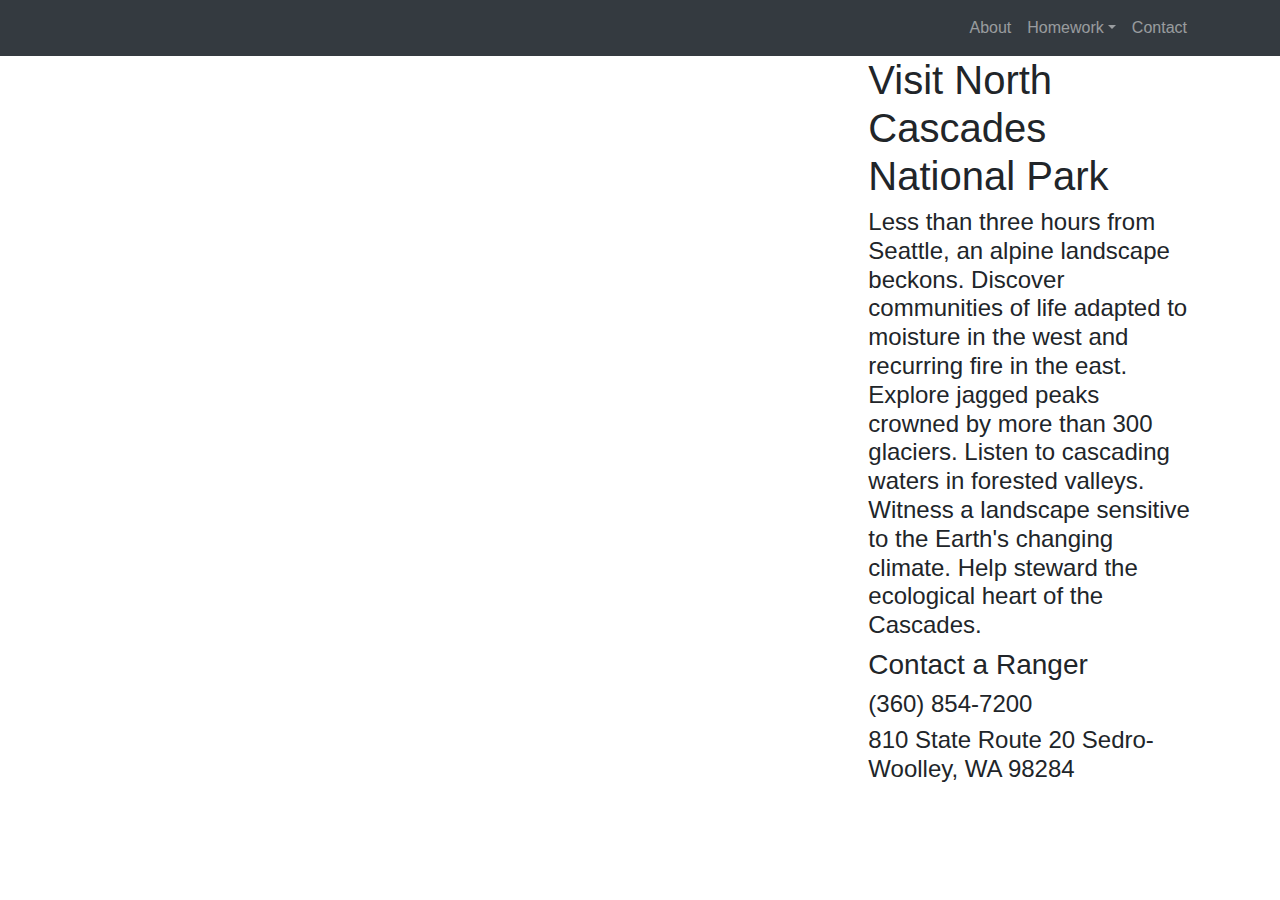
<file: midterm/midterm.html>
<!doctype html>
<html lang="en">
  
    <head>
        
        <meta charset="utf-8">
        <meta http-equiv="X-UA-Compatible" content="IE=edge">
        <meta name="viewport" content="width=device-width, initial-scale=1, shrink-to-fit=no">
        <meta http-equiv="x-ua-compatible" content="ie=edge">
        <meta name="description" content="Less than three hours from Seattle, an alpine landscape beckons." />
        
        <link rel="stylesheet" type="text/css" href="css/reset.css">
        <link rel="stylesheet" type="text/css" href="css/bootstrap.min.css">   
        
        <title>Visit North Cascades National Park</title>
        
    </head>
    
    <body>
        
        <nav class="navbar bg-dark navbar-dark navbar-expand-sm">
        
            <div class="container">
            
                <div class="navbar-nav ml-auto">

                    <a class="nav-item nav-link" href="../index.html">About</a>
                    
                    <div class="dropdown">
                    
                        <a data-toggle="dropdown" id="servicesDropdown" aria-haspopup="true" aria-expanded="false" class="nav-item nav-link dropdown-toggle" href="#">Homework</a>
                        
                        <div class="dropdown-menu" aria-labelledby="servicesDropdown">
                        
                            <a class="dropdown-item" href="../html/webresources.html">Webresources</a>
                            <a class="dropdown-item" href="../html/assignment3.html">Assignment 3</a>
                            <a class="dropdown-item" href="../html/assignment4.html">Assignment 4</a>
                            <a class="dropdown-item" href="../html/assignment5.html">Assignment 5</a>
                            <a class="dropdown-item" href="../html/assignment7.html">Assignment 7</a>
                            <a class="dropdown-item active" href="#">Midterm</a>
                            
                        </div>
                    
                    </div>
                        
                    <a class="nav-item nav-link" href="#">Contact</a>

                </div>
                
            </div>
        
        </nav>
        
        <div class="container-fluid">
            
            <div class="row">
            
                <div class="col-xs-12 col-sm-12 col-md-12 col-lg-8 col-xl-8 container-fluid">

                    <div class="embed-responsive embed-responsive-16by9">

                        <iframe class="embed-responsive-item" src="https://www.youtube.com/embed/Sn_g80FXA-0"></iframe>

                    </div>
                    
                </div>
                
                <div class="col-xs-12 col-sm-12 col-md-12 col-lg-4 col-xl-4 container-fluid">
                    
                    <div class="row">
                        
                        <div class="col-sml-12 col-md-6 col-lg-10">
                            
                            <h1>Visit North Cascades National Park</h1>

                            <h4>Less than three hours from Seattle, an alpine landscape beckons. Discover communities of life adapted to moisture in the west and recurring fire in the east. Explore jagged peaks crowned by more than 300 glaciers. Listen to cascading waters in forested valleys. Witness a landscape sensitive to the Earth's changing climate. Help steward the ecological heart of the Cascades.</h4>
                            
                        </div>

                        <div class="col-sml-12 col-md-3 col-lg-10">
                            
                            <h3>Contact a Ranger</h3>

                            <h4>(360) 854-7200</h4>

                            <h4>810 State Route 20 Sedro-Woolley, WA 98284</h4>
                            
                        </div>
                        
                        <div class="col-sml-12 col-md-3 d-lg-none d-xl-none">
                        
                            <img class="img-fluid" src="img/sunset.jpg">
                      
                        </div>
                            
                    </div>

                </div>
                
            </div>            
            
        </div>
        
        <script src="js/jquery.slim.min.js"></script>
        <script src="js/popper.min.js"></script>
        <script src="js/bootstrap.min.js"></script>
        
    </body>
    
</html>
</file>
